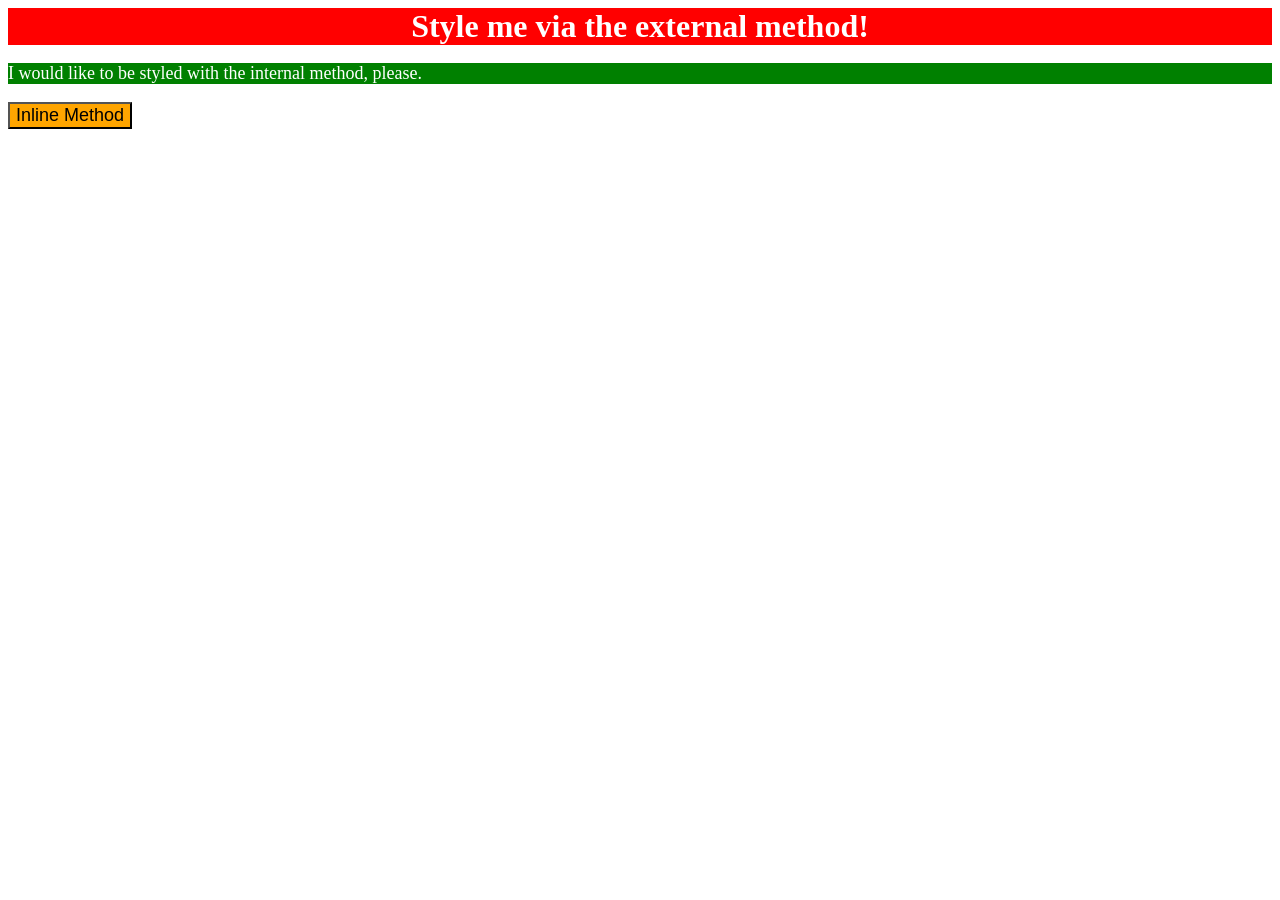
<file: foundations/intro-to-css/01-css-methods/index.html>
<!DOCTYPE html>
<html lang="en">
  <head>
    <meta charset="UTF-8">
    <meta http-equiv="X-UA-Compatible" content="IE=edge">
    <meta name="viewport" content="width=device-width, initial-scale=1.0">
    <title>Methods for Adding CSS</title>
    <link rel="stylesheet" href="./stylesheet/style.css">
  </head>
  <body>
    <div>Style me via the external method!</div>
    <p>I would like to be styled with the internal method, please.</p>
    <button>Inline Method</button>
  </body>
</html>
</file>
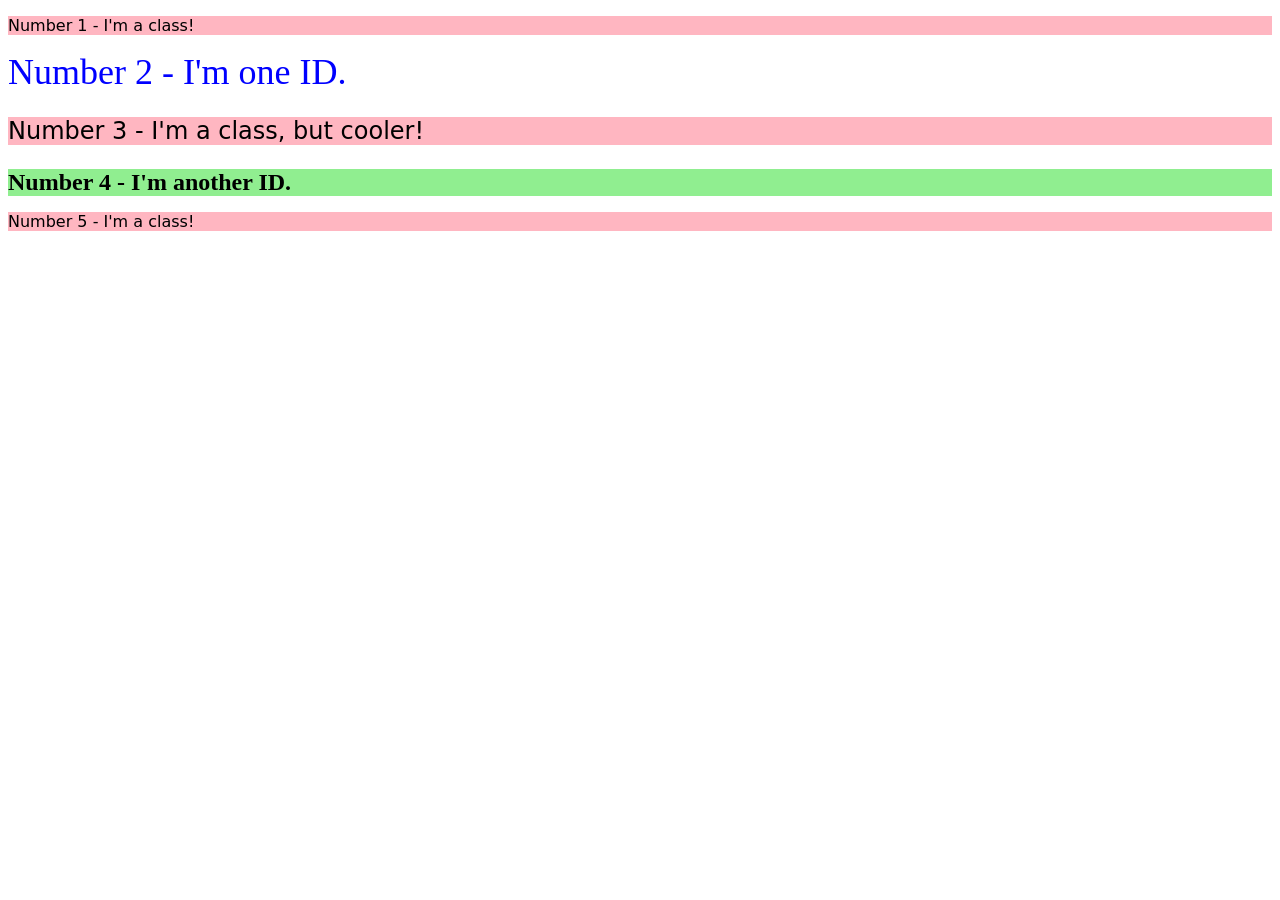
<file: foundations/intro-to-css/02-class-id-selectors/index.html>
<!DOCTYPE html>
<html lang="en">
  <head>
    <meta charset="UTF-8">
    <meta http-equiv="X-UA-Compatible" content="IE=edge">
    <meta name="viewport" content="width=device-width, initial-scale=1.0">
    <title>Class and ID Selectors</title>
    <link rel="stylesheet" href="style.css">
  </head>
  <body>
    <p class="odd">Number 1 - I'm a class!</p>
    <div id="second-element">Number 2 - I'm one ID.</div>
    <p class="odd font">Number 3 - I'm a class, but cooler!</p>
    <div id="fourth-element">Number 4 - I'm another ID.</div>
    <p class="odd">Number 5 - I'm a class!</p>
  </body>
</html>
</file>
<file: foundations/intro-to-css/01-css-methods/stylesheet/style.css>
div{
   background-color: red;
   color: white;
   font-size: 32px;
   text-align: center;
   font-weight: bold;
}

p{
    background-color: green;
    color: white;
    font-size: 18px;
}

button{
    background-color: orange;
    font-size: 18px;
}
</file>
<file: foundations/intro-to-css/02-class-id-selectors/style.css>
.odd{
    background-color: lightpink;
    font-family: Verdana, "DejaVu Sans", sans-serif;
}

#second-element{
    color: blue;
    font-size: 36px;
}

.odd.font{
    font-size: 24px;
}

#fourth-element{
    background-color: lightgreen;
    font-size: 24px;
    font-weight: bold;
}
</file>
